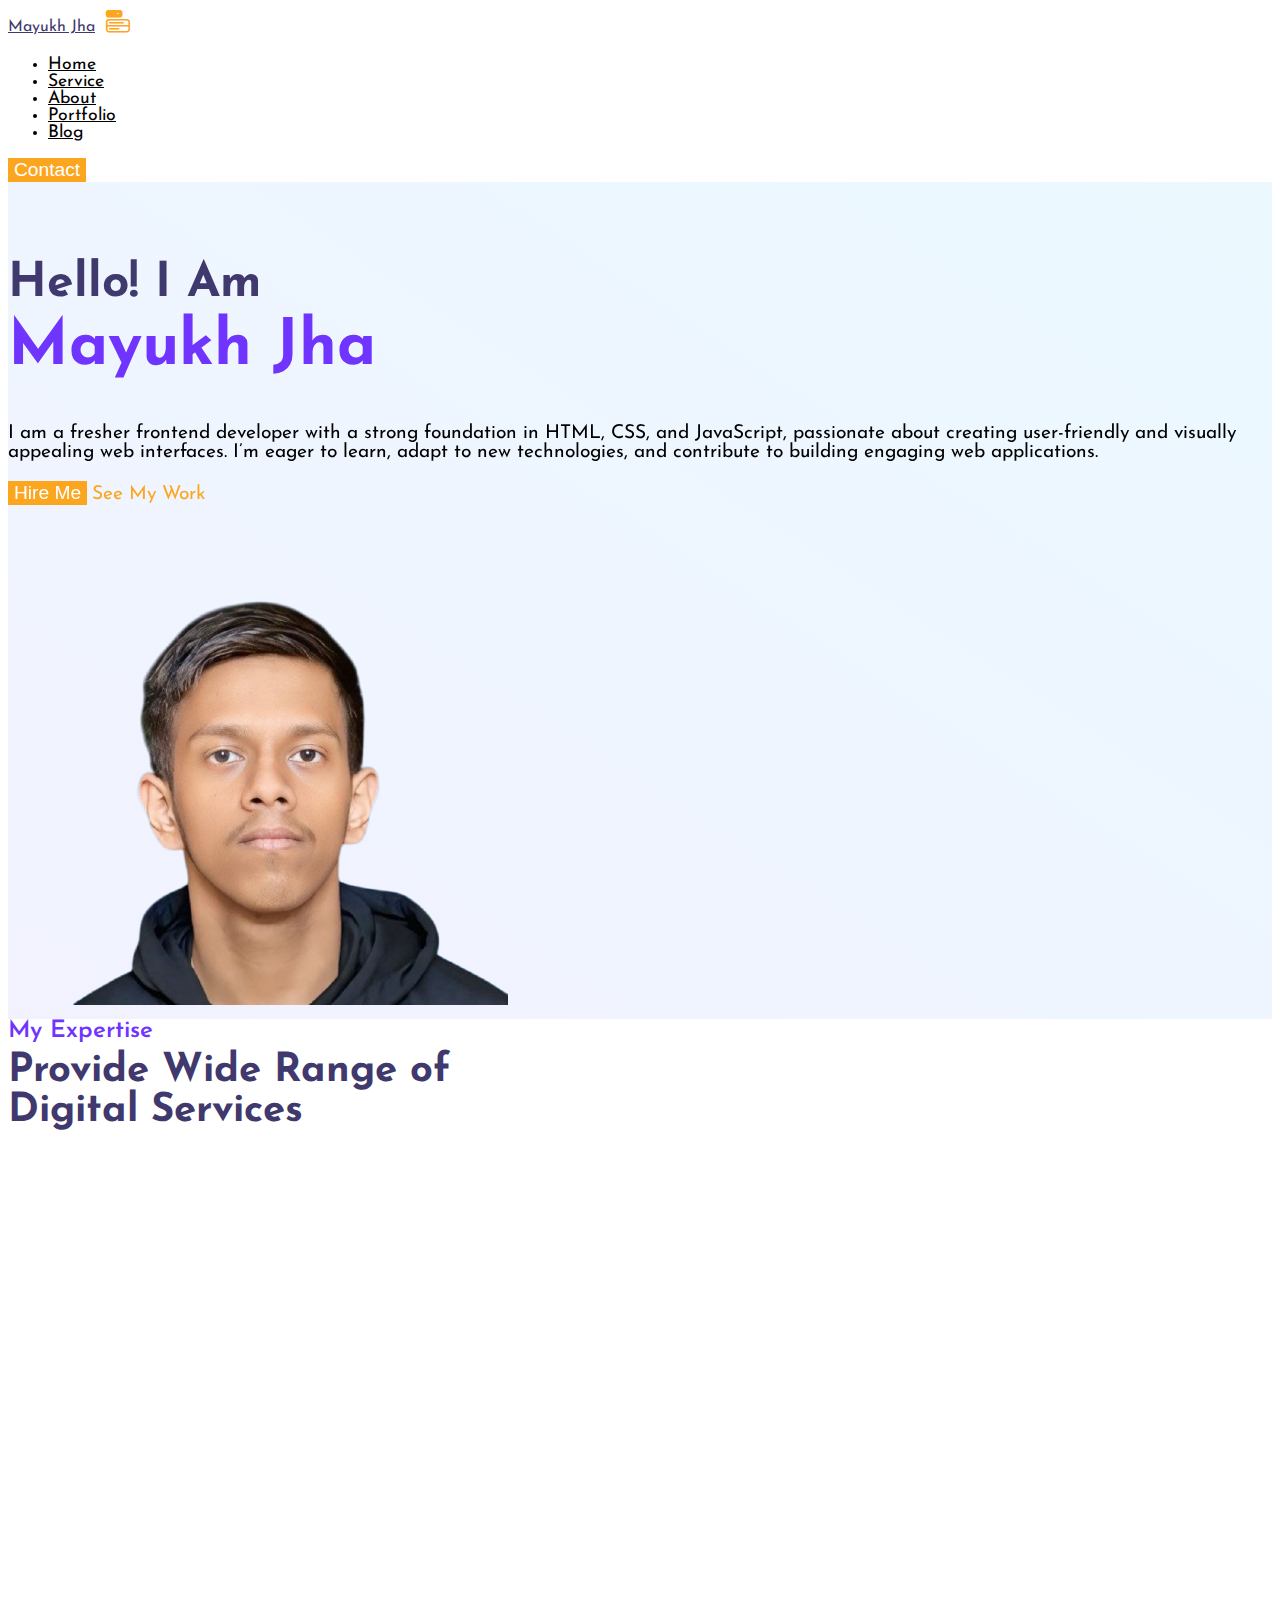
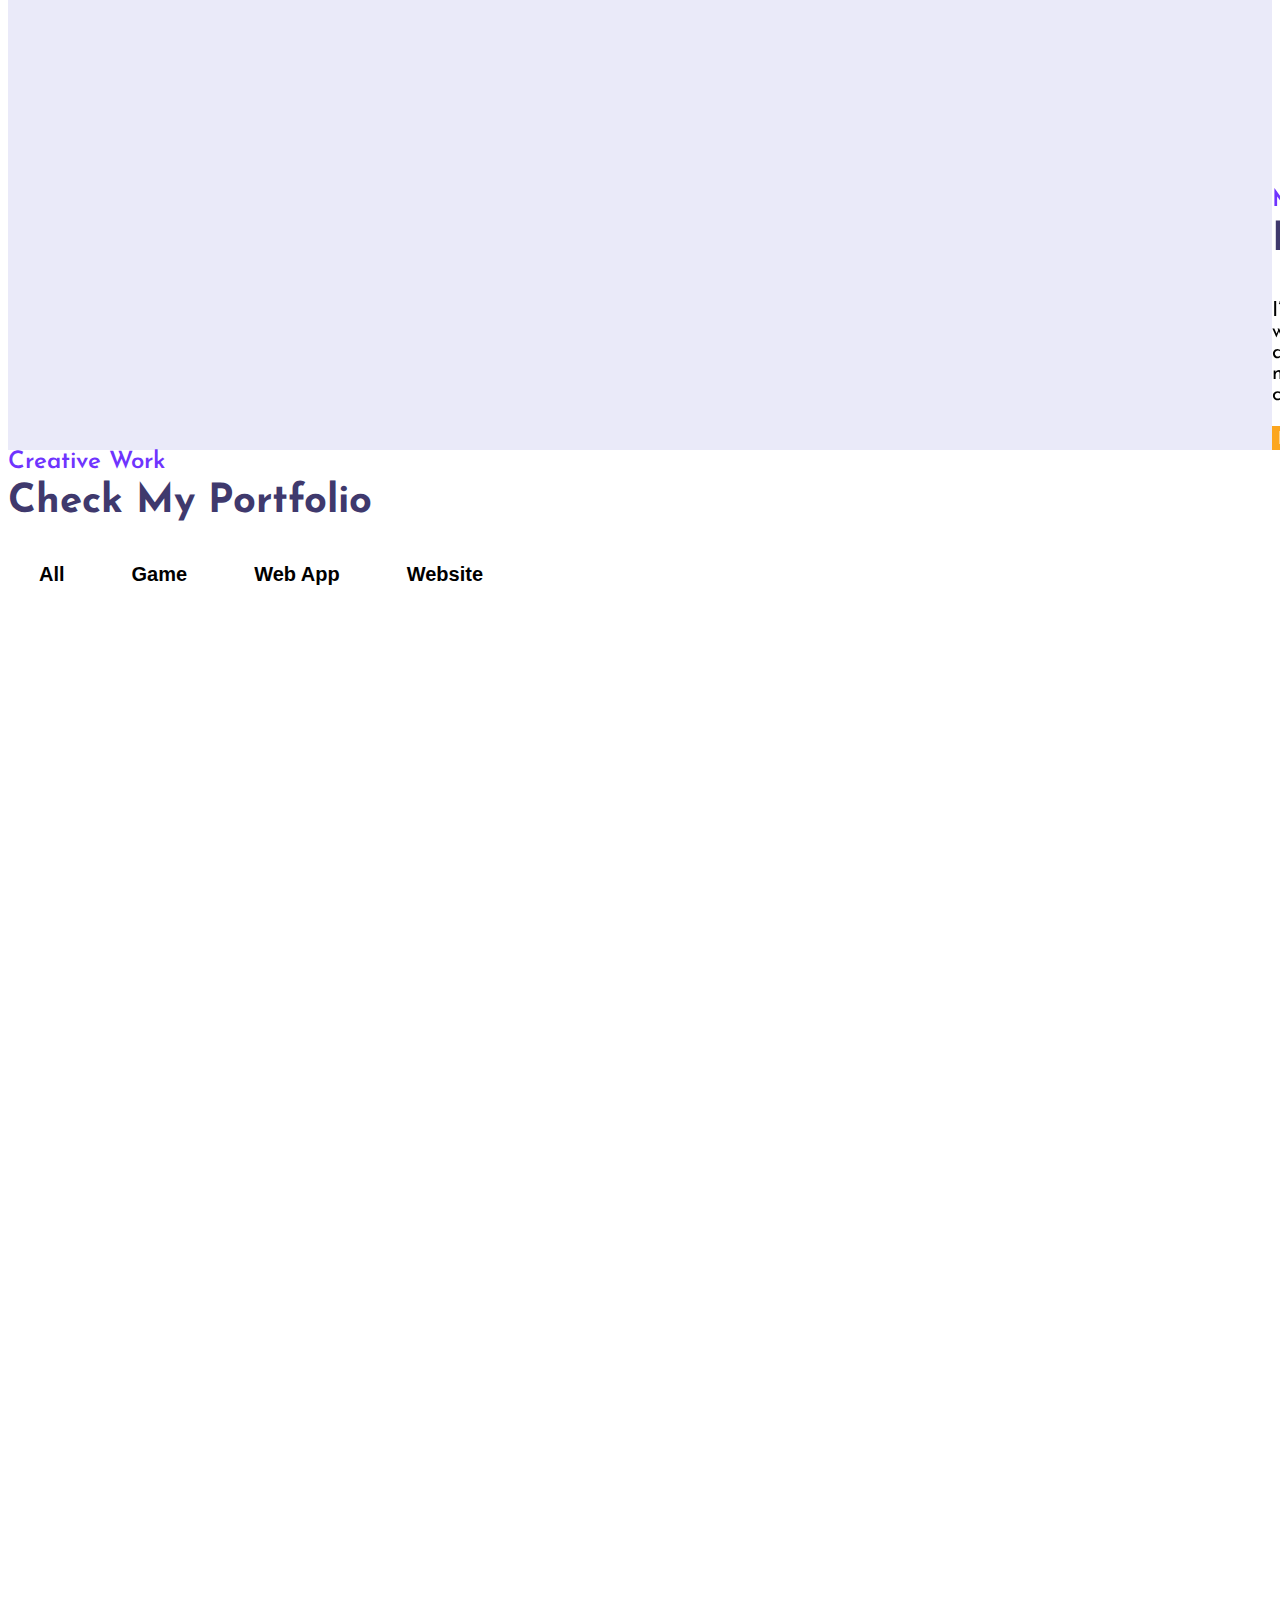
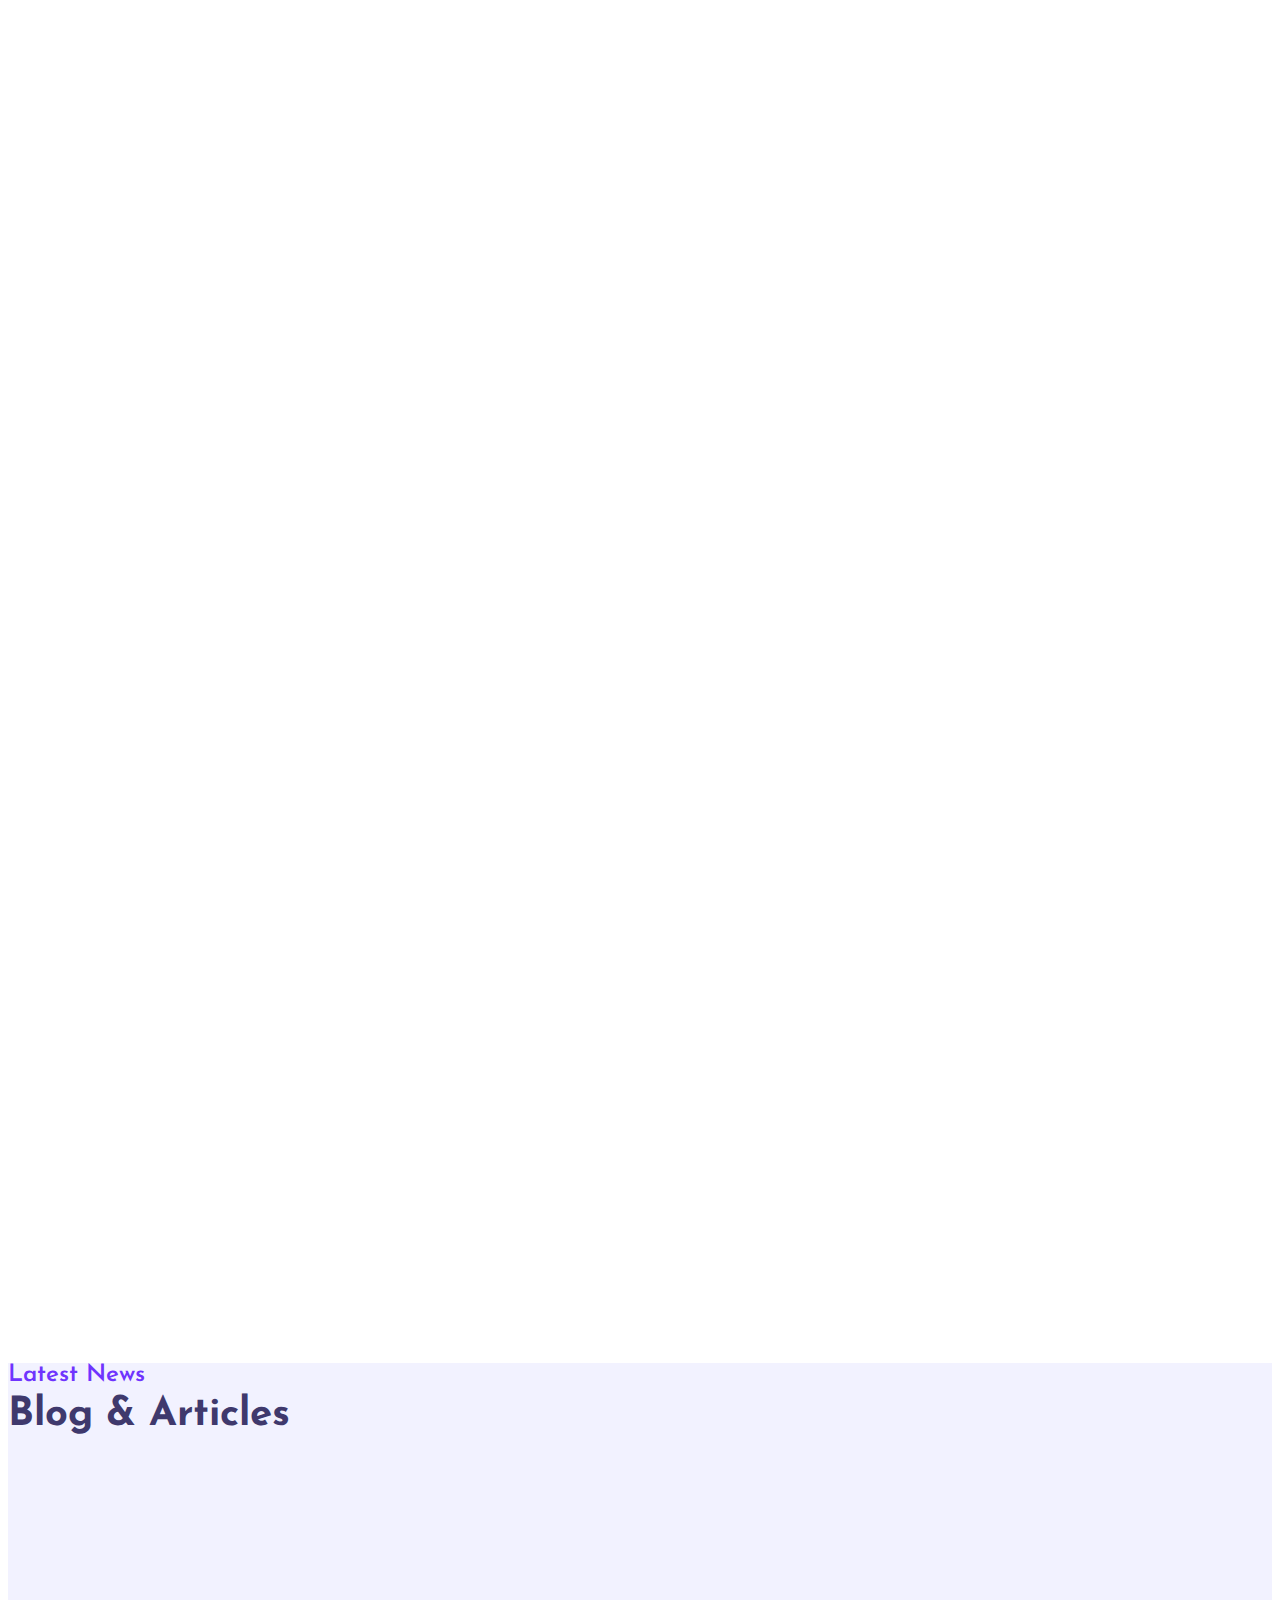
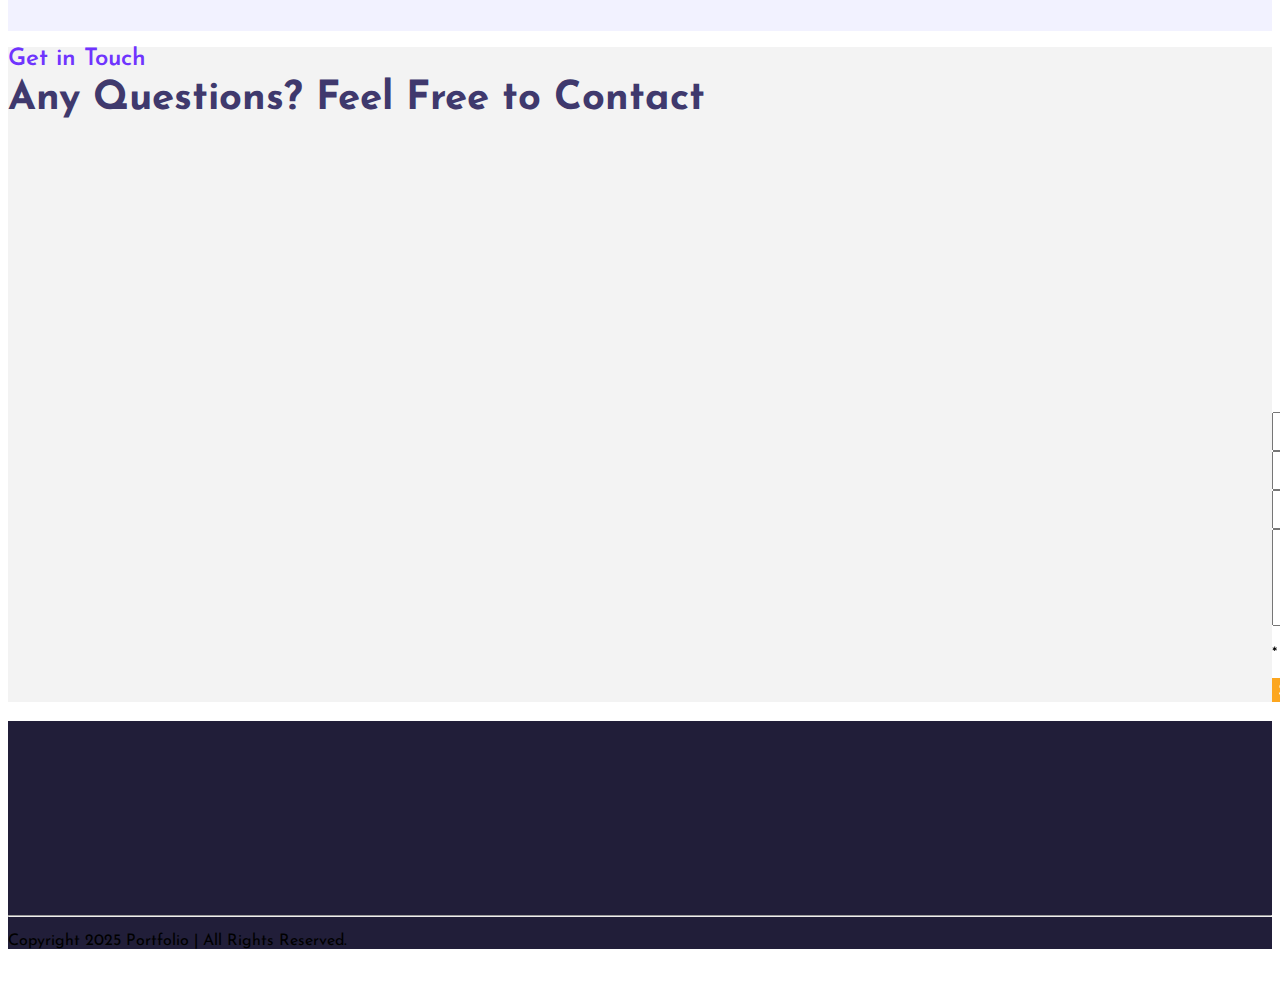
<file: index.html>
<!DOCTYPE html>
<html lang="en">
  <head>
    <meta charset="UTF-8" />
    <meta http-equiv="X-UA-Compatible" content="IE=edge" />
    <meta name="viewport" content="width=device-width, initial-scale=1.0" />
    <title>Personal Portfolio - Mayukh Jha</title>

    <!-- bootstrap css cdn link  -->
    <link
      href="https://cdn.jsdelivr.net/npm/bootstrap@5.2.3/dist/css/bootstrap.min.css"
      rel="stylesheet"
      integrity="sha384-rbsA2VBKQhggwzxH7pPCaAqO46MgnOM80zW1RWuH61DGLwZJEdK2Kadq2F9CUG65"
      crossorigin="anonymous"
    />

    <!-- custom css file -->
    <link rel="stylesheet" href="style.css" />

    <!-- google font link -->
    <link rel="preconnect" href="https://fonts.googleapis.com" />
    <link rel="preconnect" href="https://fonts.gstatic.com" crossorigin />
    <link
      href="https://fonts.googleapis.com/css2?family=Josefin+Sans:wght@300;400;500;600;700&display=swap"
      rel="stylesheet"
    />

    <!-- bootstrap icon cdn link  -->
    <link
      rel="stylesheet"
      href="https://cdn.jsdelivr.net/npm/bootstrap-icons@1.10.4/font/bootstrap-icons.css"
    />

    <!-- for adding animation to website we have use AOS library 
    AOS Library css file cdn link -->
    <link rel="stylesheet" href="https://unpkg.com/aos@next/dist/aos.css" />

    <!-- jquery cdn link  -->
    <script src="https://ajax.googleapis.com/ajax/libs/jquery/3.6.4/jquery.min.js"></script>
  </head>
  <body>
    <!-- navbar starts -->
    <nav
      id="navbar-top"
      class="navbar navbar-expand-lg navbar-light bg-white sticky-top"
    >
      <div class="container-fluid px-5">
        <a class="navbar-brand fw-bold fs-2" href="#" style="color: #3f396d"
          >Mayukh Jha</a
        >
        <button
          class="nav-menu d-md-none"
          type="button"
          data-bs-toggle="collapse"
          data-bs-target="#navbarNav"
        >
          <i class="bi bi-menu-button-fill"></i>
        </button>
        <div
          class="collapse navbar-collapse justify-content-center"
          id="navbarNav"
        >
          <ul class="navbar-nav gap-4" style="font-size: 1.1rem">
            <li class="nav-item">
              <a class="nav-link" aria-current="page" href="#">Home</a>
            </li>
            <li class="nav-item">
              <a class="nav-link" href="#service">Service</a>
            </li>
            <li class="nav-item">
              <a class="nav-link" href="#about">About</a>
            </li>
            <li class="nav-item">
              <a class="nav-link" href="#portfolio">Portfolio</a>
            </li>
            <li class="nav-item">
              <a class="nav-link" href="#blog">Blog</a>
            </li>
          </ul>
        </div>
        <a href="#contact" style="text-decoration: none;"><button class="c-btn ms-4 py-2 px-4 rounded-pill d-none d-md-block">Contact</button></a>
      </div>
    </nav>
    <!-- navbar ends here -->

    <!-- home section starts  -->
    <section class="home pt-5 pb-5" id="home">
      <div class="row justify-content-evenly align-middle">
        <!-- here data-aos is used for adding aos animation  -->
        <div class="col-10 col-md-6 text-center text-md-start" data-aos="slide-right">
          <h2 style="color: #3f396d">
            Hello! I Am <br /><span class="c-orange">Mayukh Jha</span>
          </h2>
          <p class="text-muted">
            I am a fresher frontend developer with a strong foundation in HTML, CSS, and JavaScript, passionate about creating user-friendly and visually appealing web interfaces. I’m eager to learn, adapt to new technologies, and contribute to building engaging web applications.
          </p>
          <a href="#contact"><button class="c-btn h-btn mt-3 py-3 px-5 rounded-pill">
            Hire Me
          </button></a>
          <a href="" class="link ms-4 d-none">See My Work</a>
        </div>
        <div class="col-10 col-md-4 d-none d-md-block">
          <img src="images/pfp.png" class="img-fluid" alt="" />
        </div>
      </div>
    </section>
    <!-- home section ends here -->

    <!-- expertise section starts -->
    <section class="expertise mt-5" id="service">
      <div class="heading text-center">
        <small>My Expertise</small>
        <h3>
          Provide Wide Range of <br />
          Digital Services
        </h3>
      </div>
      <div class="row justify-content-evenly mt-5">
        <div class="col-10 col-md-4" data-aos="fade-up">
          <div class="service-card">
            <div class="img">
              <img
                src="images/webdesign.png"
                class="w-25 img-fluid img"
                alt=""
              />
            </div>
            <div class="content mt-3">
              <h4>UI / UX Design</h4>
              <p class="text-muted">
                I provide UI/UX design services to create visually engaging and user-friendly digital experiences. From designing sleek interfaces to optimizing user journeys, I ensure your product looks great and feels intuitive to use.
              </p>
              <a href="https://en.wikipedia.org/wiki/Web_design" class="link">Read More</a>
            </div>
          </div>
        </div>
        <div class="col-md-4 col-10" data-aos="fade-up">
          <div class="service-card">
            <div class="img">
              <img
                src="images/webdev.png"
                class="w-25 img-fluid img"
                alt=""
              />
            </div>
            <div class="content mt-3">
              <h4>Web Development</h4>
              <p class="text-muted">
                I offer web development services specializing in HTML, CSS, and JavaScript to build responsive and visually appealing websites. Whether it's creating a dynamic user interface or ensuring seamless functionality, I bring your ideas to life on the web.
              </p>
              <a href="https://en.wikipedia.org/wiki/Web_development" class="link">Read More</a>
            </div>
          </div>
        </div>
        </div>
      </div>
    </section>
    <!-- expertise section ends here -->

    <!-- skill section starts -->
    <section class="skill mt-5 py-5" id="about">
      <div class="row justify-content-evenly">
        <div class="col-10 col-md-5 skill-with-progress" data-aos="slide-right">
          <div class="row justify-content-evenly">
            <div class="col-10 col-md-6">
              <div class="progress-card ms-3 ms-md-0">
                <div class="circular-progress html">
                  <span class="progress-value html-progress">0%</span>
                </div>
                <br />
                <span class="text">HTML</span>
              </div>
            </div>
            <div class="col-10 col-md-6 mt-4 mt-md-0">
              <div class="progress-card ms-3 ms-md-0">
                <div class="circular-progress css">
                  <span class="progress-value css-progress">0%</span>
                </div>
                <br />
                <span class="text">CSS</span>
              </div>
            </div>
          </div>
          <div class="row justify-content-evenly mt-4">
            <div class="col-10 col-md-6">
              <div class="progress-card ms-3 ms-md-0">
                <div class="circular-progress bootstrap">
                  <span class="progress-value bootstrap-progress">0%</span>
                </div>
                <br />
                <span class="text">BootStrap</span>
              </div>
            </div>
            <div class="col-10 col-md-6 mt-4 mt-md-0">
              <div class="progress-card ms-3  ms-md-0">
                <div class="circular-progress javascript">
                  <span class="progress-value javascript-progress">0%</span>
                </div>
                <br>
                <span class="text">JavaScript</span>
              </div>
            </div>
          </div>
        </div>
        <div class="col-10 col-md-5 skill-detail" data-aos="slide-left">
          <div class="heading mt-5 mt-md-3">
            <small>My Skills</small>
            <h3>Beautiful & Unique Digital Experiences</h3>
            <p class="text-muted">
                I’m a fresher web developer with strong skills in HTML, CSS, and JavaScript, specializing in building responsive and interactive websites. I have a solid understanding of front-end development principles and enjoy creating clean, efficient, and visually appealing designs. My focus is on writing well-structured code and ensuring websites are user-friendly across all devices. I’m constantly improving my skills to stay updated with the latest trends in web development. With a passion for problem-solving, I’m ready to take on new challenges and deliver high-quality results.
            </p>
            <button class="c-btn h-btn mt-3 py-3 px-5 rounded-pill">
              <!-- here download attribute is used for adding download functionality to button  -->
              <a
                href="resume/webdevresume.pdf"
                download="Mayukh Jha - Resume"
                style="text-decoration: none;color: #fff;"
                >Download Resume</a
              >
            </button>
          </div>
        </div>
      </div>
    </section>
    <!-- skill section end here -->

    <!-- portfolio section starts here -->
    <section class="portfolio" id="portfolio">
      <div class="heading text-center pt-5">
        <small>Creative Work</small>
        <h3>Check My Portfolio</h3>
      </div>

      <div id="myBtnContainer" class="text-center mt-4">
        <!-- here we will create custom attribute using data- for filtering -->
        <button class="filter-item" data-filter="all">All</button>
        <button class="filter-item" data-filter="game">Game</button>
        <button class="filter-item" data-filter="webapp">Web App</button>
        <button class="filter-item" data-filter="website">Website</button>
      </div>
      <div class="portfolio-body">
        <div class="row justify-content-evenly px-4">
          <div class="post col-md-4 game all col-10 mt-3 mt-md-0" data-aos="fade-up">
            <div class="card">
              <img src="images/dicerollergameicon.png" class="card-img-top" alt="..." />
              <div class="card-body text-center">
                <h4 class="card-title">Dice Roller Game</h4>
                <span class="badge bg-secondary badge-pill">HTML&CSS</span>
                <span class="badge bg-secondary badge-pill">JavaScript</span>
                <span class="badge bg-secondary badge-pill mb-2">Game</span
                ><br />
                <a href="https://mayukhjhajsprojects.netlify.app/dice%20roller%20program/index.html" class="link">Click Here</a>
              </div>
            </div>
          </div>
          <div class="post col-md-4 website all col-10 mt-3 mt-md-0" data-aos="fade-up">
            <div class="card">
              <img
                src="images/temperatureconversionprogramicon.png"
                class="card-img-top"
                alt="..."
              />
              <div class="card-body text-center">
                <h4 class="card-title">Temperature Conversion Program</h4>
                <span class="badge bg-secondary badge-pill">HTML&CSS</span>
                <span class="badge bg-secondary badge-pill">JavaScript</span>
                <span class="badge bg-secondary badge-pill mb-2">Website</span
                ><br />
                <a href="https://mayukhjhajsprojects.netlify.app/temperature%20conversion%20program/index.html" class="read-more-btn link">Click Here</a>
              </div>
            </div>
          </div>
          <div class="post col-md-4 webapp all col-10 mt-3 mt-md-0" data-aos="fade-up">
            <div class="card">
              <img src="images/weatherappicon.png" class="card-img-top" alt="..." />
              <div class="card-body text-center">
                <h4 class="card-title">Weather App</h4>
                <span class="badge bg-secondary badge-pill">HTML&CSS</span>
                <span class="badge bg-secondary badge-pill">JavaScript</span>
                <span class="badge bg-secondary badge-pill mb-2">WebApp</span
                ><br />
                <a href="https://mayukhjhajsprojects.netlify.app/weather%20app/index.html" class="read-more-btn link">Click Here</a>
              </div>
            </div>
          </div>
        </div>
        <div class="row justify-content-evenly mt-4 px-4">
          <div class="post col-md-4 game all col-10 mt-3 mt-md-0" data-aos="fade-up">
            <div class="card">
              <img src="images/rockpaperscissorgameicon.png" class="card-img-top" alt="..." />
              <div class="card-body text-center">
                <h4 class="card-title">Rock Paper Scissor Game</h4>
                <span class="badge bg-secondary badge-pill">HTML&CSS</span>
                <span class="badge bg-secondary badge-pill">JavaScript</span>
                <span class="badge bg-secondary badge-pill mb-2">Game</span
                ><br />
                <a href="https://mayukhjhajsprojects.netlify.app/rock%20paper%20scissor/index.html" class="read-more-btn link">Click Here</a>
              </div>
            </div>
          </div>
          <div class="post col-md-4 website all col-10 mt-3 mt-md-0" data-aos="fade-up">
            <div class="card">
              <img src="images/amazonicon.png" class="card-img-top" alt="..." />
              <div class="card-body text-center">
                <h4 class="card-title">Amazon UI Clone</h4>
                <span class="badge bg-secondary badge-pill">HTML&CSS</span>
                <span class="badge bg-secondary badge-pill mb-2">Website</span
                ><br />
                <a href="https://amazonuiclonemayukhjha.netlify.app/" class="read-more-btn link">Click Here</a>
              </div>
            </div>
          </div>
          </div>
        </div>
      </div>
    </section>
    <!-- portfolio section ends here -->

    <!-- blog section starts -->
    <section class="blog mt-5 pb-5" id="blog">
      <div class="heading text-center pt-5">
        <small>Latest News</small>
        <h3>Blog & Articles</h3>
      </div>
      <div class="row justify-content-evenly px-4 mt-4" data-aos="fade-up">
        <div class="blogpost col-md-4 col-10 mt-2 mt-md-0 game all">
          <div class="card">
            <img
              src="images/weatherappicon.png"
              class="card-img-top rounded-4"
              alt="..."
            />
            <div class="card-body px-4">
              <small>By Mayukh Jha</small
              >
              <h4 class="card-title">
                <a href="https://mayukhjhajsprojects.netlify.app/weather%20app/index.html">Weather App</a>
              </h4>
              <p class="text-muted">
                This project is a weather app website developed using HTML, CSS, and JavaScript. Users can enter a city name or use their current location to get the current weather conditions, including temperature, humidity, wind speed, and more. This project was created to practice and showcase front-end web development skills.
              </p>
              <a href="#" class="read-more-btn link" data-bs-toggle="modal" data-bs-target="#exampleModal1">Read More</a>
            </div>
          </div>
        </div>
        <div class="blogpost col-md-4 col-10 mt-5 mt-md-0 website all">
          <div class="card">
            <img
              src="images/temperatureconversionprogramicon.png"
              class="card-img-top rounded-4"
              alt="..."
            />
            <div class="card-body px-4">
              <small>By Mayukh Jha</small
              >
              <h4 class="card-title">
                <a href="https://mayukhjhajsprojects.netlify.app/temperature%20conversion%20program/index.html">Temperature Convertor Program</a>
              </h4>
              <p class="text-muted">
                This project is a temperature conversion program developed using HTML , CSS & JavaScript. Users can easily convert temperatures between Celsius , Fahrenheit & Kelvin by entering a value in any of the units and the program will automatically convert it to the other two units.
              </p>
              <a href="#" class="read-more-btn link" data-bs-toggle="modal" data-bs-target="#exampleModal2">Read More</a>
            </div>
          </div>
        </div>
        <div class="blogpost col-md-4 col-10 mt-5 mt-md-0 webapp all">
          <div class="card">
            <img
              src="images/dicerollergameicon.png"
              class="card-img-top rounded-4"
              alt="..."
            />
            <div class="card-body px-4">
              <small>By Mayukh Jha</small
              >
              <h4 class="card-title">
                <a href="https://mayukhjhajsprojects.netlify.app/dice%20roller%20program/index.html">Dice Roller Game</a>
              </h4>
              <p class="text-muted">
                This project is a dice roller website developed using HTML, CSS, and JavaScript. Users can easily select the number of dice and the number of sides per die, and the website will simulate rolling the dice and display the results. This project was created to practice and showcase front-end web development skills.
              </p>
              <a href="#" class="read-more-btn link" data-bs-toggle="modal" data-bs-target="#exampleModal3">Read More</a>
            </div>
          </div>
        </div>
        <!-- here we will make modals if Read more link is clicked the modal will popup -->
        <div class="modal fade" id="exampleModal1" tabindex="-1" aria-labelledby="exampleModalLabel" aria-hidden="true">
          <div class="modal-dialog">
            <div class="modal-content">
              
                <button type="button" class="btn-c rounded-pill" data-bs-dismiss="modal"><i class="bi bi-x-circle-fill"></i></button>
              
              <div class="modal-body px-4">
                <div class="img">
                  <img src="images/weatherappicon.png" class="img-fluid" alt="">
                </div>
                <div class="content mt-3">
                  <small>By Mayukh Jha</small
                    >
                  <h4 class="card-title mt-3">Weather App</h4>
                  <div class="social-links mt-4">
                    <a href="https://www.instagram.com/jhamayukh/"><button href="https://www.instagram.com/jhamayukh/" class="rounded-pill instagram">
                        <i class="bi bi-instagram"></i>
                      </button></a>
                      <a href="https://www.linkedin.com/in/mayukh-jha-1480b9316/"><button href="" class="rounded-pill linkedin">
                        <i class="bi bi-linkedin"></i>
                      </button></a>
                  </div>
                  <p class="text-muted mt-3">This project is a weather app website developed using HTML, CSS, and JavaScript. Users can enter a city name or use their current location to get the current weather conditions, including temperature, humidity, wind speed, and more. This project was created to practice and showcase front-end web development skills.</p>
                </div>
              </div>
              <div class="heading px-2">
                <h3 class="fs-3 ms-3">Leave A Comment</h3>
              </div>
              <div class="contact-form ms-3 mt-3 pb-4 px-2">
                <div class="mb-3">
                  <input
                    type="text"
                    class="form-control"
                    id="exampleFormControlInput1"
                    placeholder="Name"
                  />
                </div>
                <div class="mb-3">
                  <input
                    type="email"
                    class="form-control"
                    id="exampleFormControlInput1"
                    placeholder="E-mail"
                  />
                </div>
                <div class="mb-3">
                  <input
                    type="text"
                    class="form-control"
                    id="exampleFormControlInput1"
                    placeholder="Mobile No."
                  />
                </div>
                <div class="mb-3">
                  <textarea
                    class="form-control"
                    id="exampleFormControlTextarea1"
                    placeholder="Message"
                    rows="5"
                  ></textarea>
                </div>
                <button class="c-btn h-btn mt-3 py-2 px-4 rounded-pill">
                  Submit
                </button>
                <div class="mb-3">
                  <br>
                  <p>* This Contact Form Does Not Work*</p>
                </div>
              </div>
              
            </div>
          </div>
        </div>
        <div class="modal fade" id="exampleModal2" tabindex="-1" aria-labelledby="exampleModalLabel" aria-hidden="true">
          <div class="modal-dialog">
            <div class="modal-content">
              
                <button type="button" class="btn-c rounded-pill" data-bs-dismiss="modal"><i class="bi bi-x-circle-fill"></i></button>
              
              <div class="modal-body px-4">
                <div class="img">
                  <img src="images/temperatureconversionprogramicon.png" class="img-fluid" alt="">
                </div>
                <div class="content mt-3">
                  <small>By Mayukh Jha</small
                    >
                  <h4 class="card-title mt-3">Temperature Conversion Program</h4>
                  <div class="social-links mt-4">
                    <a href="https://www.instagram.com/jhamayukh/"><button href="" class="rounded-pill instagram">
                        <i class="bi bi-instagram"></i>
                      </button></a>
                      <a href="https://www.linkedin.com/in/mayukh-jha-1480b9316/"><button href="" class="rounded-pill linkedin">
                        <i class="bi bi-linkedin"></i>
                      </button></a>
                  </div>
                  <p class="text-muted mt-3">This project is a temperature conversion program developed using HTML , CSS & JavaScript. Users can easily convert temperatures between Celsius , Fahrenheit & Kelvin by entering a value in any of the units and the program will automatically convert it to the other two units.</p>
                </div>
              </div>
              <div class="heading px-2">
                <h3 class="fs-3 ms-3">Leave A Comment</h3>
              </div>
              <div class="contact-form ms-3 mt-3 pb-4 px-2">
                <div class="mb-3">
                  <input
                    type="text"
                    class="form-control"
                    id="exampleFormControlInput1"
                    placeholder="Name"
                  />
                </div>
                <div class="mb-3">
                  <input
                    type="email"
                    class="form-control"
                    id="exampleFormControlInput1"
                    placeholder="E-mail"
                  />
                </div>
                <div class="mb-3">
                  <input
                    type="text"
                    class="form-control"
                    id="exampleFormControlInput1"
                    placeholder="Mobile No."
                  />
                </div>
                <div class="mb-3">
                  <textarea
                    class="form-control"
                    id="exampleFormControlTextarea1"
                    placeholder="Message"
                    rows="5"
                  ></textarea>
                </div>
                <button class="c-btn h-btn mt-3 py-2 px-4 rounded-pill">
                  Submit
                </button>
                <div class="mb-3">
                  <br>
                  <p>* This Contact Form Does Not Work*</p>
                </div>
              </div>
              
            </div>
          </div>
        </div>
        <div class="modal fade" id="exampleModal3" tabindex="-1" aria-labelledby="exampleModalLabel" aria-hidden="true">
          <div class="modal-dialog">
            <div class="modal-content">
              
                <button type="button" class="btn-c rounded-pill" data-bs-dismiss="modal"><i class="bi bi-x-circle-fill"></i></button>
              
              <div class="modal-body px-4">
                <div class="img">
                  <img src="images/dicerollergameicon.png" class="img-fluid" alt="">
                </div>
                <div class="content mt-3">
                  <small>By Mayukh Jha</small
                    >
                  <h4 class="card-title mt-3">Dice Roller Game</h4>
                  <div class="social-links mt-4">
                    <a href="https://www.instagram.com/jhamayukh/"><button href="" class="rounded-pill instagram">
                        <i class="bi bi-instagram"></i>
                      </button></a>
                      <a href="https://www.linkedin.com/in/mayukh-jha-1480b9316/"><button href="" class="rounded-pill linkedin">
                        <i class="bi bi-linkedin"></i>
                      </button></a>
                  </div>
                  <p class="text-muted mt-3">This project is a dice roller website developed using HTML, CSS, and JavaScript. Users can easily select the number of dice and the number of sides per die, and the website will simulate rolling the dice and display the results. This project was created to practice and showcase front-end web development skills.</p>
                </div>
              </div>
              <div class="heading px-2">
                <h3 class="fs-3 ms-3">Leave A Comment</h3>
              </div>
              <div class="contact-form ms-3 mt-3 pb-4 px-2">
                <div class="mb-3">
                  <input
                    type="text"
                    class="form-control"
                    id="exampleFormControlInput1"
                    placeholder="Name"
                  />
                </div>
                <div class="mb-3">
                  <input
                    type="email"
                    class="form-control"
                    id="exampleFormControlInput1"
                    placeholder="E-mail"
                  />
                </div>
                <div class="mb-3">
                  <input
                    type="text"
                    class="form-control"
                    id="exampleFormControlInput1"
                    placeholder="Mobile No."
                  />
                </div>
                <div class="mb-3">
                  <textarea
                    class="form-control"
                    id="exampleFormControlTextarea1"
                    placeholder="Message"
                    rows="5"
                  ></textarea>
                </div>
                <button class="c-btn h-btn mt-3 py-2 px-4 rounded-pill">
                  Submit
                </button>
                <div class="mb-3">
                  <br>
                  <p>* This Contact Form Does Not Work*</p>
                </div>
              </div>
              
            </div>
          </div>
        </div>
      </div>
    </section>
    <!-- blog section ends here -->

    <!-- contact section starts -->
    <section class="contact py-5" id="contact">
      <div class="heading text-center">
        <small>Get in Touch</small>
        <h3>Any Questions? Feel Free to Contact</h3>
      </div>
      <div class="row justify-content-evenly mt-5">
        <div class="col-md-5 col-10 contact-details" data-aos="slide-right">
          <div class="row justify-content-evenly">
            <div class="col-1">
              <i class="bi bi-geo-alt-fill"></i>
            </div>
            <div class="col-11">
              <p>H-10,BIT Sindri,Dhanbad,Jharkhand,India</p>
            </div>
          </div>
          <div class="row justify-content-evenly">
            <div class="col-1">
              <i class="bi bi-telephone-fill"></i>
            </div>
            <div class="col-11">
              <p>+91 9102401004</p>
            </div>
          </div>
          <div class="row justify-content-evenly">
            <div class="col-1">
              <i class="bi bi-send-fill"></i>
            </div>
            <div class="col-11">
              <p>Mayukh0005@gmail.com</p>
            </div>
          </div>
        </div>
        <div class="col-md-5 col-10 mt-3 mt-md-0" data-aos="slide-left">
          <div class="contact-form">
            <div class="mb-3">
              <input
                type="text"
                class="form-control"
                id="exampleFormControlInput1"
                placeholder="Name"
              />
            </div>
            <div class="mb-3">
              <input
                type="email"
                class="form-control"
                id="exampleFormControlInput1"
                placeholder="E-mail"
              />
            </div>
            <div class="mb-3">
              <input
                type="text"
                class="form-control"
                id="exampleFormControlInput1"
                placeholder="Mobile No."
              />
            </div>
            <div class="mb-3">
              <textarea
                class="form-control"
                id="exampleFormControlTextarea1"
                placeholder="Message"
                rows="5"
              ></textarea>
            </div>
            <div class="mb-3">
                <p>* This Contact Form Does Not Work *</p>
            </div>
            <button class="c-btn h-btn mt-3 py-3 px-5 rounded-pill">
              Submit
            </button>
          </div>
        </div>
      </div>
    </section>
    <!-- contact section ends here -->

      <!-- now we will make back to top button when user click on it it will be redirected to top page  -->
    <button
      type="button"
      class="btn btn-floating btn-lg rounded-pill"
      id="btn-back-to-top"
    >
      <i class="bi bi-arrow-up"></i>
    </button>

    <!-- footer section starts  -->
    <footer class="text-center text-muted py-4">
      <h3 class="text-white pt-4" data-aos="fade-up">Mayukh Jha</h3>
      <div class="link-group mt-5" data-aos="fade-up">
        <a href="#home">Home</a>
        <div class="vr"></div>
        <a href="#about">About</a>
        <div class="vr"></div>
        <a href="#service">Service</a>
        <div class="vr"></div>
        <a href="#portfolio">Portfolio</a>
        <div class="vr"></div>
        <a href="#blog">Blog</a>
        <div class="vr"></div>
        <a href="#contact">Contact</a>
      </div>
      <div class="social-links mt-5" data-aos="fade-up">
        <a href="https://www.instagram.com/jhamayukh/"><button href="" class="rounded-pill instagram">
          <i class="bi bi-instagram"></i>
        </button></a>
        <a href="https://www.linkedin.com/in/mayukh-jha-1480b9316/"><button href="" class="rounded-pill linkedin">
          <i class="bi bi-linkedin"></i>
        </button></a>
      </div>
      <hr class="text-muted my-4" />

      <p>Copyright 2025 Portfolio | All Rights Reserved.</p>
    </footer>
    <!-- footer section ends here -->

      <!-- bootstrap javascript cdn link  -->
    <script
      src="https://cdn.jsdelivr.net/npm/bootstrap@5.2.3/dist/js/bootstrap.bundle.min.js"
      integrity="sha384-kenU1KFdBIe4zVF0s0G1M5b4hcpxyD9F7jL+jjXkk+Q2h455rYXK/7HAuoJl+0I4"
      crossorigin="anonymous"
    ></script>

    <!-- AOS library javascript link  -->
    <script src="https://unpkg.com/aos@next/dist/aos.js"></script>
    <script>
      // initializing AOS library
      AOS.init({
        duration: 1000,
        offset: 50,
      });
    </script>
    <!-- custom js file linking -->
    <script src="script.js"></script>
    
  </body>
</html>
</file>
<file: style.css>
/* appling google font over the website  */
body{
    font-family: 'Josefin Sans', sans-serif;
    font-weight: 400;
}
/* styling menu icon */
.nav-menu{
    border: none;
    background-color: #fff;
    font-size: 1.5rem;
    color: #fca61f;
}
/* styling navbar links  */
.navbar-nav a{
    color: black;
    position: relative;
}
.navbar-nav a:hover{
    color: #fca61f;
}
.navbar-nav a:after {    
    background: none repeat scroll 0 0 transparent;
    bottom: 0;
    content: "";
    display: block;
    height: 2px;
    left: 50%;
    top: 35px;
    position: absolute;
    background: #fca61f;
    transition: width 0.3s ease 0s, left 0.3s ease 0s;
    width: 0;
  }
.navbar-nav a:hover:after { 
    width: 100%; 
    left: 0; 
  }
  /* styling contact btn  */
.c-btn{
    border: none;
    background: #fca61f;
    color: #fff;
    font-size: 1.2rem;
}
/* styling home section starts */
.home{
    background: linear-gradient(33deg, rgba(242,242,255,1) 0%, rgba(235,249,255,1) 100%);
    padding: 30px 0px 10px 0px;
}
.home h2{
    font-size: 3rem;
    line-height: 4rem;
}
.c-orange{
    color: #6f34fe;
    font-weight: 700;
    font-size: 4rem;
}
.home p{
    width: fit-content;
    margin-top: 1rem;
    font-size: 1.2rem;
}
.h-btn:hover{
    background: #6f34fe;
    color: #fff;
    transform: translateY(-20px);
    transition-duration: 1s;
}
.link{
    text-decoration: none;
    font-size: 1.2rem;
    color: #fca61f;
    position: relative;
}
.link::after{
    content: '';
    position: absolute;
    width: 100%;
    transform: scaleX(0);
    height: 2px;
    bottom: 0;
    left: 0;
    top: 20px;
    background-color: #6f34fe;
    transform-origin: bottom right;
    transition: transform 0.25s ease-out;
}
.link:hover{
    color: #6f34fe;
}
.link:hover::after{
    transform: scaleX(1);
    transform-origin: bottom left;
}
/* adding animation to home section image  */
.home img{
    animation: floatimg 4s ease-in-out infinite;
}

@keyframes floatimg {
    0%{
        transform: translateX(0);
    }
    50%{
        transform: translateX(-24px);
    }
    100%{
        transform: translateX(0);
    }
}

/* expertise section starts */
.heading small{
    color: #6f34fe;
    font-size: 1.5rem;
    font-weight: 600;
}
.heading h3{
    margin-top: 0.5rem;
    color: #3f396d;
    font-size: 2.5rem;
    font-weight: 700;
}
.expertise h4{
    color: #3f396d;
    font-weight: 700;
}
.expertise a{
    text-decoration: none;
    color: #fca61f;
}
.expertise a:hover{
    color: #6f34fe;
}
.expertise .service-card{
    text-align: center;
    padding: 15px 15px;
    border-radius: 0.7rem;
}

/* skill section starts */
.skill{
    background-color: rgb(234, 234, 249);
}
.progress-card{
    padding: 12% 10% 10% 15%;
    background-color: #fff;
    text-align: center;
    border-radius: 10%;
}
.progress-card:hover{
    transform: scale(1.1,1.1);
    transition-duration: 0.6s;
}
.circular-progress{
    position: relative;
    height: 130px;
    width: 130px;
    border-radius: 50%;
    background: conic-gradient(#7d2ae8 3.6deg, #ededed 0deg);
    display: flex;
    align-items: center;
    justify-content: center;
}
.circular-progress::before{
    content: "";
    position: absolute;
    height: 120px;
    width: 120px;
    border-radius: 50%;
    background-color: #fff;
}
.progress-value{
    position: relative;
    font-size: 1.5rem;
    font-weight: 600;
}
.html-progress{
    color: #fca61f;
}
.css-progress{
    color: #6f34fe;
}
.bootstrap-progress{
    color: #20c997;
}
.javascript-progress{
    color: #3f396d;
}
.text{
    font-size: 1.2rem;
    font-weight: 500;
}
.heading p{
    font-size: 1.3rem;
}

/* portfolio section starts */
#myBtnContainer{
    margin-bottom: 45px;
}
#myBtnContainer button{
  border: none;
  color: black;
  background: transparent;
  font-size: 20px;
  font-weight: 600;
  cursor: pointer;   
  display: inline-block;
  margin: 0 25px;
}
#myBtnContainer button:hover{
    color: #fca61f;
}

#myBtnContainer button:focus{
    outline: none;
}
.post .content h4{
    font-size: 1rem;
    font-weight: 700;
}
.post .card{
    border: none;
}

/* blog section starts */
.blog{
    background-color: #f2f2ff;
}
.blog .blogpost .card{
    border: none;
    border-radius: 5%;
}
.nav-bg{
    background-color: #fff;
}

.blog .blogpost small{
    color: #6f34fe;
    font-size: 1.1rem;
}
.blog .blogpost h4,.blogpost a{
    color: #3f396d;
    font-weight: 700;
    margin-top: 1rem;
    text-decoration: none;
}
.blogpost a:hover{
    color: #fca61f;
}
.blog .blogpost .read-more-btn{
    text-decoration: none;
    color: #fca61f;
    font-size: 1.1rem;
}
.blog .blogpost .read-more-btn:hover{
    color: #6f34fe;
}
/* styling modal group  */
.btn-c{
    margin-left: 94%;
    background-color: transparent;
    border: none;
    color: #fff;
    font-size: 2rem;
    margin-top: -3%;
}
.btn-c i{
    color: #fca61f;
}
.modal-body .content span{
    font-size: 1rem;
}
.modal-body .content small{
    font-size: 1rem;
    color: #6f34fe;
}
/* contact section starts */
.contact{
    background-color: #f3f3f3;
}
.contact-details i{
    font-size: 1.5rem;
    color: #fca61f;
}
.contact-details p{
    font-size: 1.2rem;
    margin-left: 1rem;
}
.contact-form .form-control:focus{
    box-shadow: none;
    border: 1px solid #fca61f;
}
.contact-form .form-control{
    padding: 10px 10px;
    width: 80%;
}

/* footer section starts */
footer{
    background-color: #211e39;
}

footer .link-group a{
    margin-left: 10px;
    margin-right: 10px;
    text-decoration: none;
    color: #6c757d;
    font-size: 1.1rem;
    margin-top: 1rem;
}
footer .link-group a:hover{
    color: #fca61f;
}
.social-links button{
    border: none;
    margin-right: 1rem;
    font-size: 1.2rem;
    background-color: #fff;
    padding: 14px 15px 10px 15px;
}
.social-links .instagram{
    color: #f33a7e;
}
.social-links button:hover{
    color: #fff;
    transform: translateY(-20px);
    transition-duration: 1s;
}
.social-links .instagram:hover{
    background-color: #f33a7e;
}
.social-links .linkedin{
    color: #255afc;
}
.social-links .linkedin:hover{
    background-color: #255afc;
}

/* styling back to top button */
#btn-back-to-top {
    position: fixed;
    bottom: 40px;
    right: 40px;
    display: none;
    font-size: 1.4rem;
    background-color: #fca61f;
    color: #fff;
    animation: pulse 3s infinite;
}
</file>
